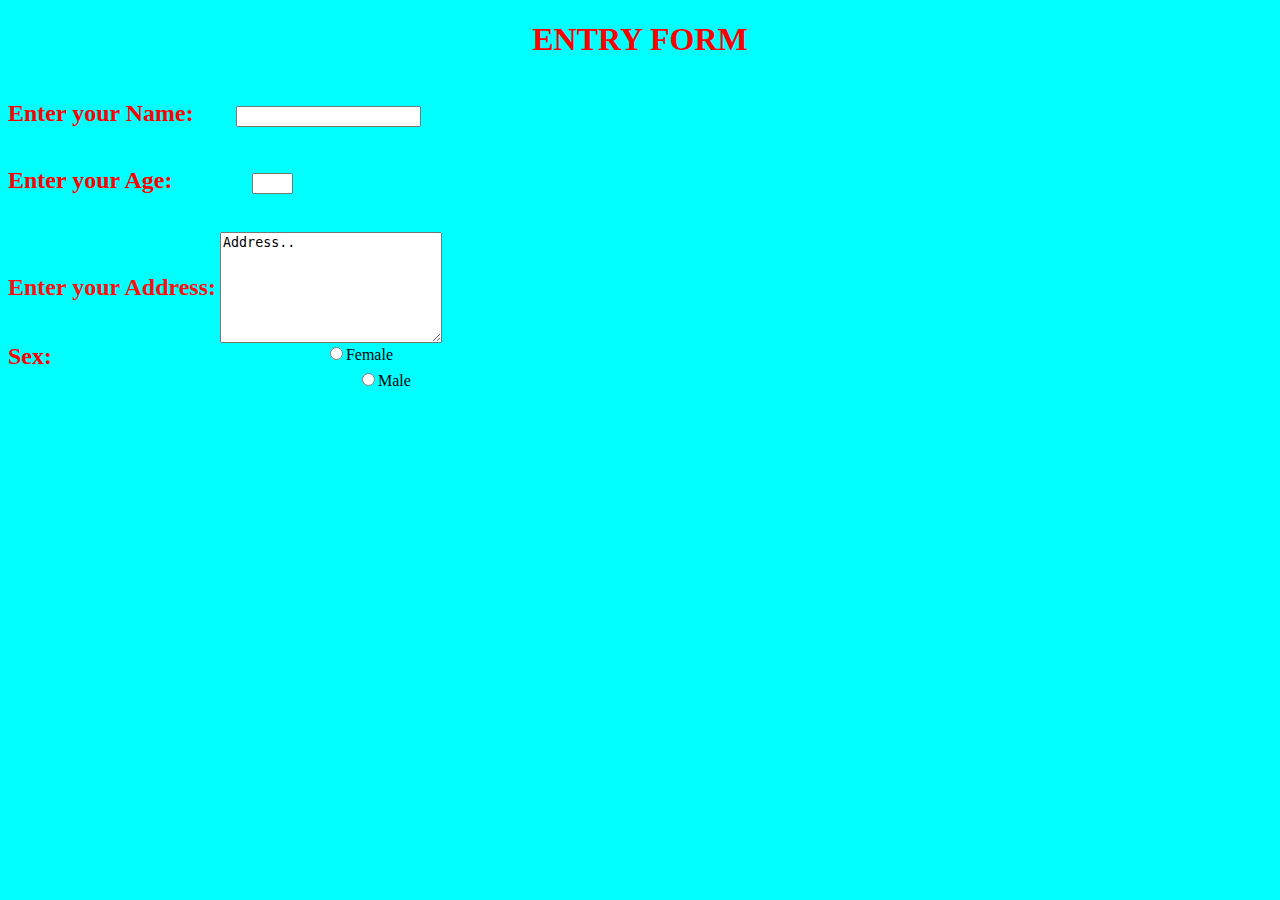
<file: source/index.html>
<!DOCTYPE html>
<html lang="en">
<head>
    <meta charset="UTF-8">
    <meta http-equiv="X-UA-Compatible" content="IE=edge">
    <meta name="viewport" content="width=device-width, initial-scale=1.0">
    <title>Document</title>
</head>
<body style="background-color: aqua;">
    <h1 style="color: red;text-align: center;">ENTRY FORM</h1>
    
      <h2 style="display: inline-block;color: red;">Enter your Name:</h2>
      <input type="text" style="margin-left:3%">
      <br>
      <h2 style="display: inline-block;color:red;">Enter your Age:</h2>
      <input type="text" size="2px" style="margin-left: 6%">
      <br>
      <br>
      <h2 style="display: inline; vertical-align:middle; color: rgb(255, 14, 14);">Enter your Address:</h2>
      <textarea  name="address" style="vertical-align: middle;" id="" cols="25" rows="7" >Address..</textarea>
      <br>
      <h2 style="display: inline;vertical-align: middle;color: red;">Sex:</h2>
     <div style="display:inline;">
        <input style="margin-left: 21.67%;" type="radio" value="Female" name="sex" >Female <br>
        <input style="margin-left: 28%;" type="radio" value="Male" name="sex">Male<br>
      
     </div>
      
</body>
</html>
</file>
